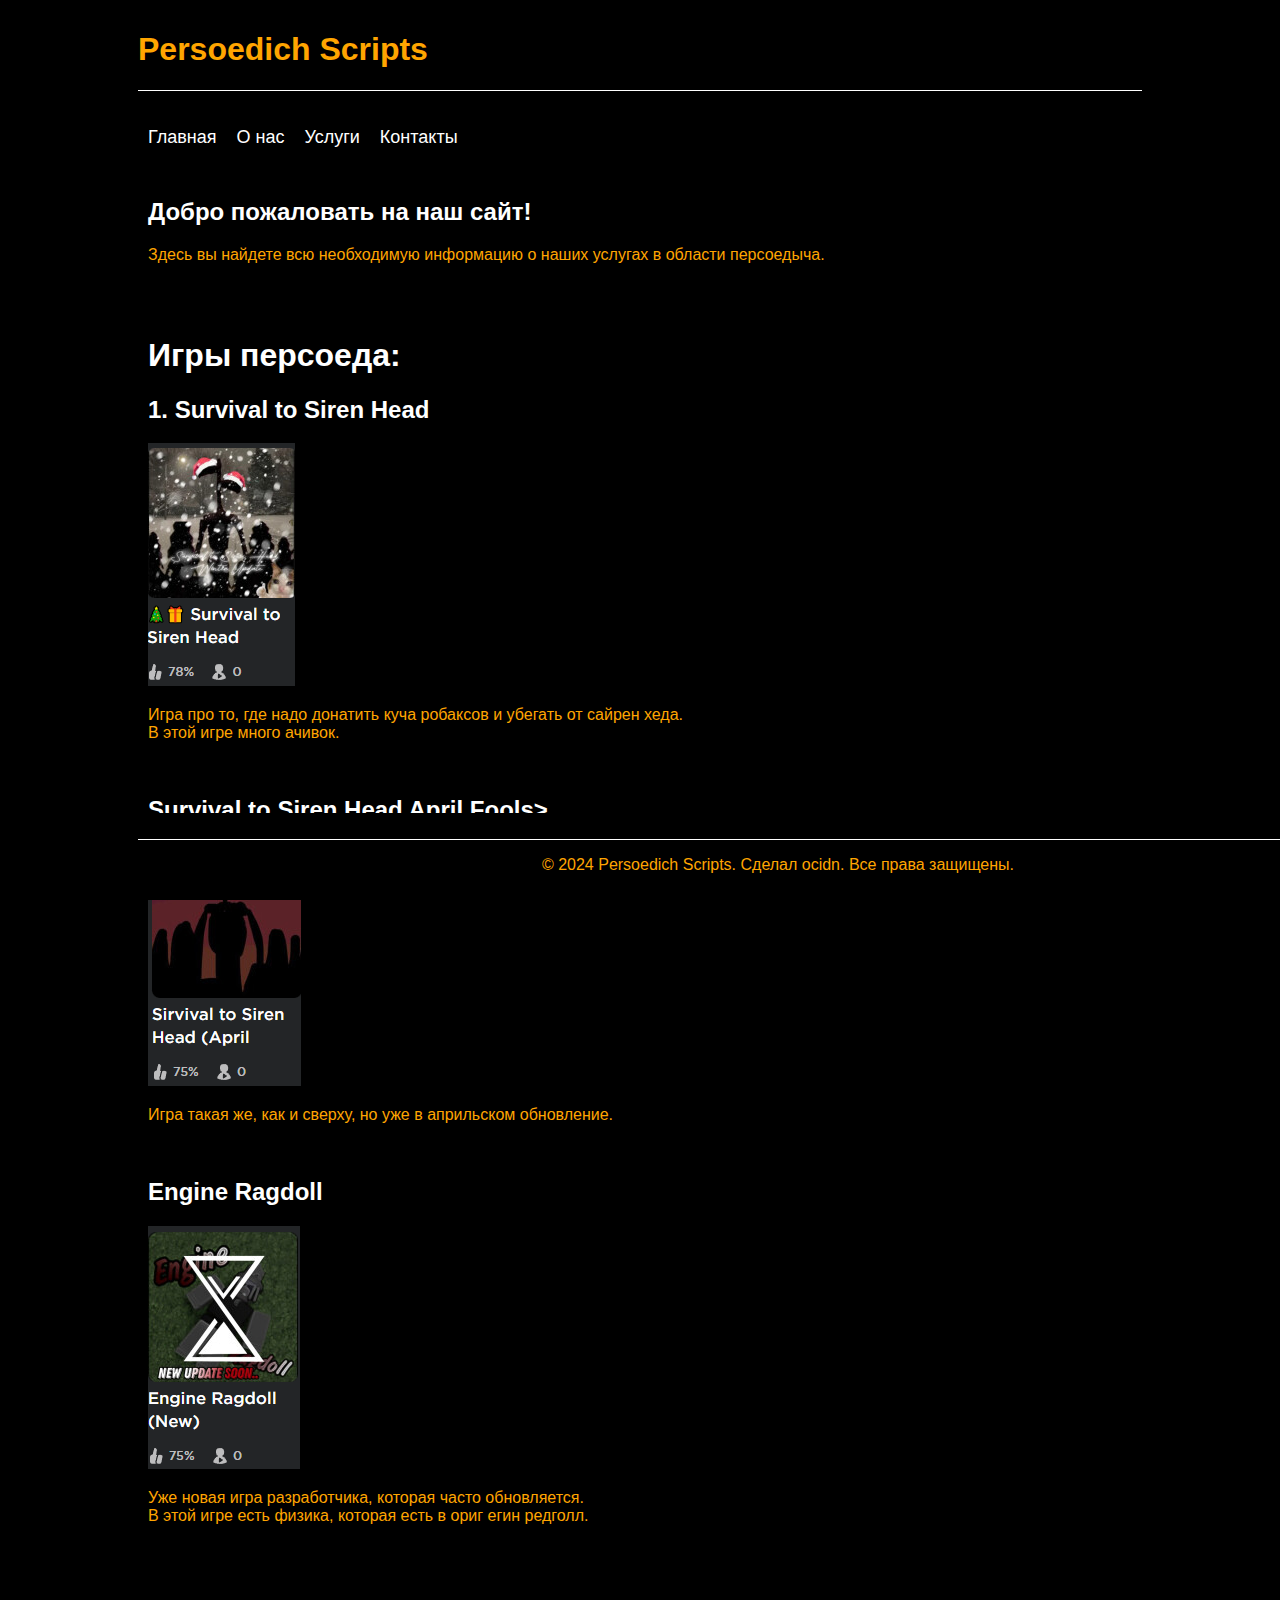
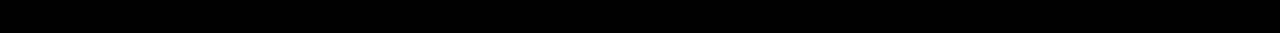
<file: index.html>
<!DOCTYPE html>
<html lang="en">

<head>
    <meta charset="UTF-8">
    <meta name="viewport" content="width=device-width, initial-scale=1.0">
    <title>Persoedich Scripts</title>
    <link href="style.css" type="text/css" rel="stylesheet">
</head>

<body>

    <div class="container">

        <header>
            <h1 style="color: orange">Persoedich Scripts</h1>
            <p></p>
        </header>

        <nav>
            <a href="index.html">Главная</a>
            <a href="about.html">О нас</a>
            <a href="uslugi.html">Услуги</a>
            <a href="contacs.html">Контакты</a>
        </nav>

        <section>
            <h2>Добро пожаловать на наш сайт!</h2>
            <p>Здесь вы найдете всю необходимую информацию о наших услугах в области персоедыча.</p>
            <br><br>
            
            <h1>Игры персоеда:</h1>
            <h2>1. Survival to Siren Head</h2>
            <img src="pngs/survival.png">
            <p>Игра про то, где надо донатить куча робаксов и убегать от сайрен хеда.<br> В этой игре много ачивок.</p>
            <br><h2>Survival to Siren Head April Fools></h2>
            <img src="pngs/survivalapril.png">
            <p>Игра такая же, как и сверху, но уже в априльском обновление.</p>
            <br><h2>Engine Ragdoll</h2>
            <img src="pngs/egine.png">
            <p>Уже новая игра разработчика, которая часто обновляется. <br> В этой игре есть физика, которая есть в ориг егин редголл.</p>
            <br><br><br><br>
        </section>

        <footer>
            <p style="border-bottom: 1px solid white;
            margin: 100px 1;"></p>
            <p>&copy; 2024 Persoedich Scripts. Сделал ocidn. Все права защищены.</p>
        </footer>

    </div>

</body>

</html>
</file>
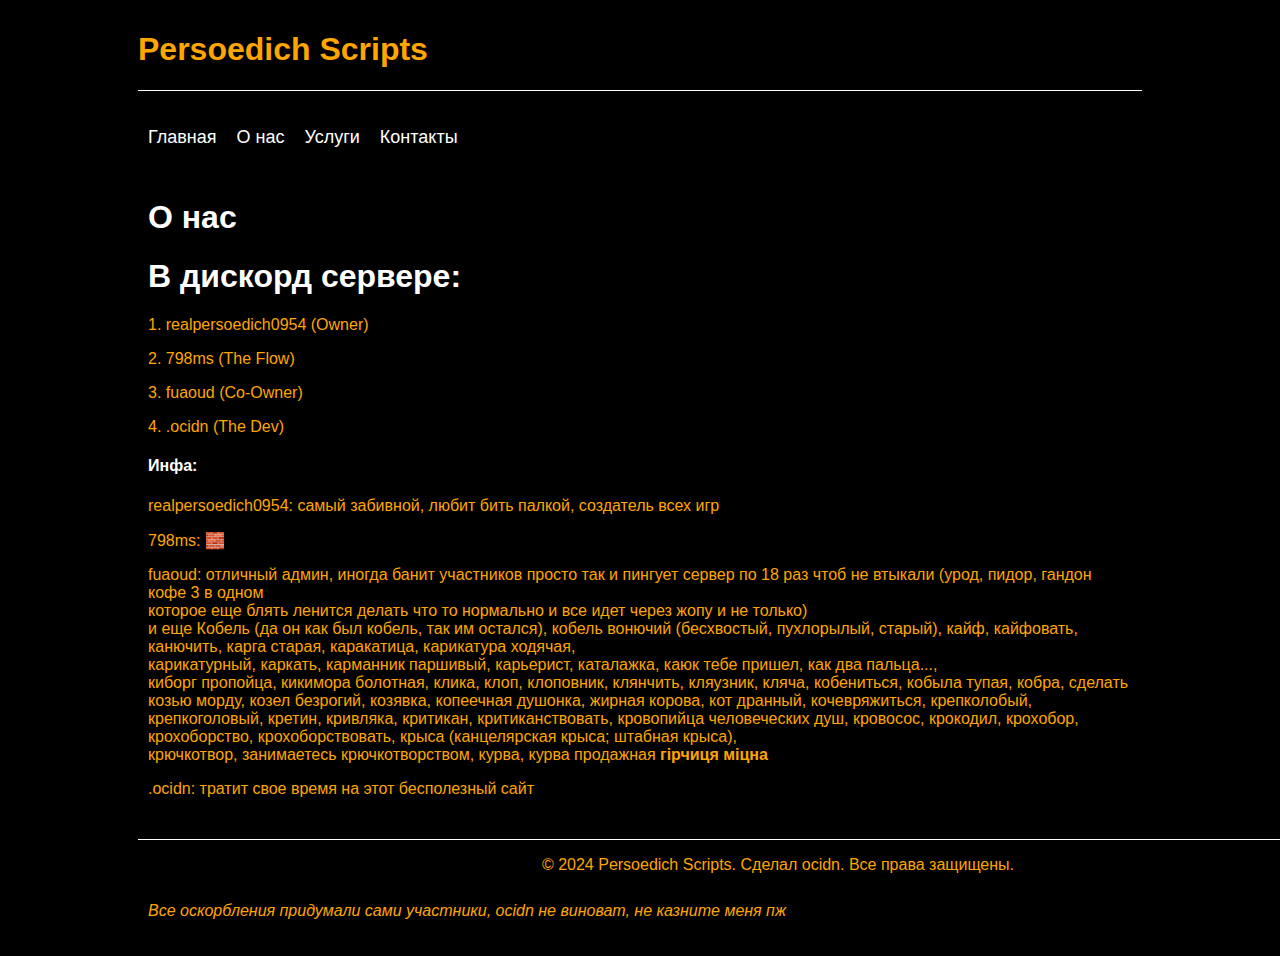
<file: about.html>
<!DOCTYPE html>
<html lang="en">

<head>
    <meta charset="UTF-8">
    <meta name="viewport" content="width=device-width, initial-scale=1.0">
    <title>Persoedich Scripts</title>
    <link href="style.css" type="text/css" rel="stylesheet">
</head>

<body>

    <div class="container">

        <header>
            <h1 style="color: orange">Persoedich Scripts</h1>
            <p></p>
        </header>

        <nav>
            <a href="index.html">Главная</a>
            <a href="about.html">О нас</a>
            <a href="uslugi.html">Услуги</a>
            <a href="contacs.html">Контакты</a>
        </nav>

        <section>
            <h1>О нас</h1>
            <h1>В дискорд сервере:</h1>
            <p>1. realpersoedich0954 (Owner)</p>
            <p>2. 798ms (The Flow)</p>
            <p>3. fuaoud (Co-Owner)</p>
            <p>4. .ocidn (The Dev)</p>
            <h4>Инфа:</h4>
            <p>realpersoedich0954: самый забивной, любит бить палкой, создатель всех игр </p>
            <p>798ms: 🧱</p>
            <p>fuaoud: отличный админ, иногда банит участников просто так и пингует сервер по 18 раз чтоб не втыкали (урод, пидор, гандон
кофе 3 в одном<br> которое еще блять ленится делать что то нормально и все идет через жопу и не только) <br> и еще Кобель (да он как был кобель, так им остался), кобель вонючий (бесхвостый, пухлорылый, старый), кайф, кайфовать, канючить, карга старая, каракатица, карикатура ходячая,<br> карикатурный, каркать, карманник паршивый, карьерист, каталажка, каюк тебе пришел, как два пальца...,<br> кибоpг пpопойца, кикимора болотная, клика, клоп, клоповник, клянчить, кляузник, кляча, кобениться, кобыла тупая, кобра, сделать козью моpду, козел безрогий, козявка, копеечная душонка, жирная корова, кот дранный, кочевряжиться, крепколобый, крепкоголовый, кретин, кривляка, критикан, критиканствовать, кровопийца человеческих душ, кровосос, крокодил, крохобор, крохоборство, крохоборствовать, крыса (канцелярская крыса; штабная крыса),<br> крючкотвор, занимаетесь крючкотворством, курва, курва продажная <strong>гiрчиця мiцна</strong></p>
            <p>.ocidn: тратит свое время на этот бесполезный сайт</p>
            <br><br><br><br>
            <p><i>Все оскорбления придумали сами участники, ocidn не виноват, не казните меня пж</i></p>
            
            
        </section>

        <footer>
            <p style="border-bottom: 1px solid white;
            margin: 100px 1;"></p>
            <p>&copy; 2024 Persoedich Scripts. Сделал ocidn. Все права защищены.</p>
        </footer>

    </div>

</body>

</html>
</file>
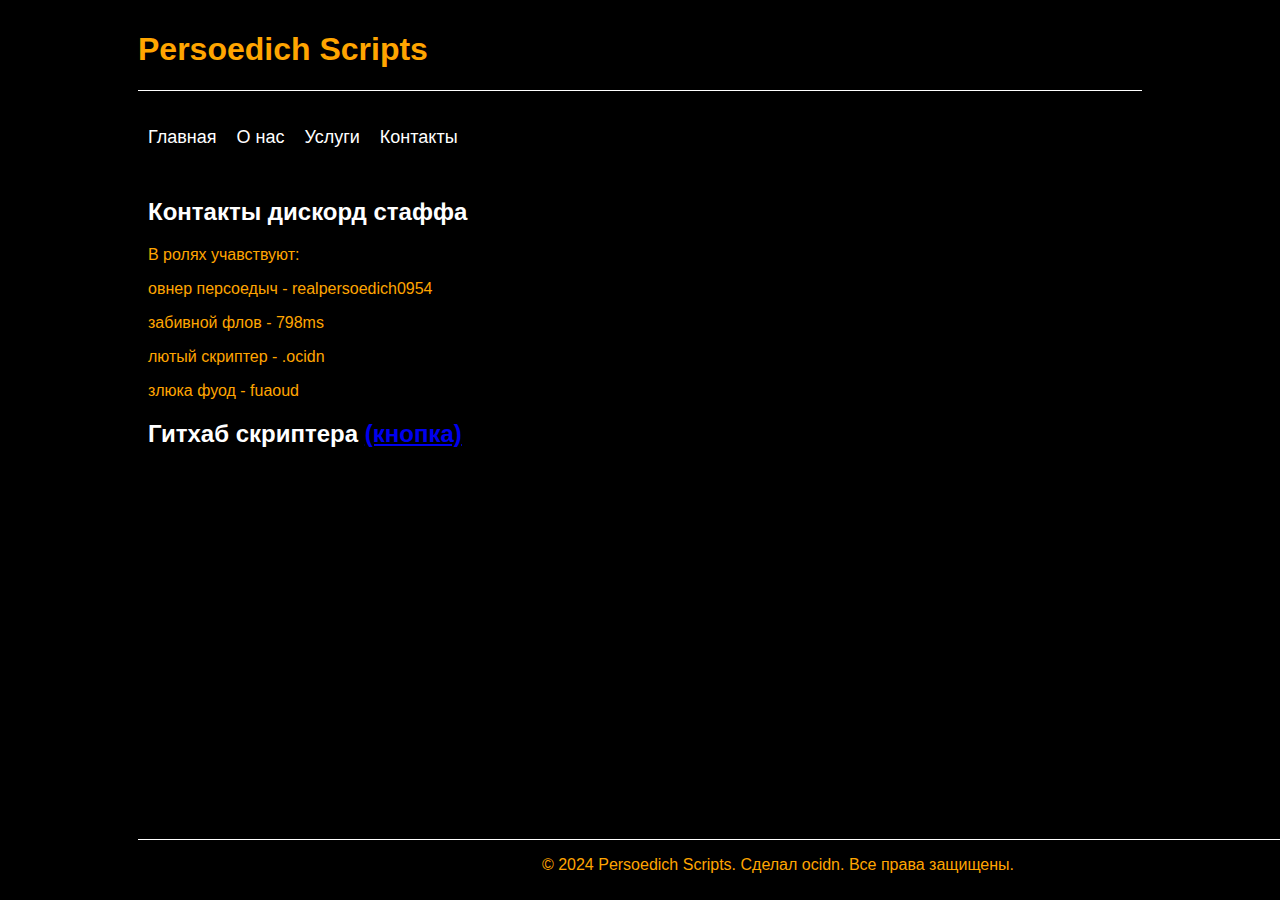
<file: contacs.html>
<!DOCTYPE html>
<html lang="en">

<head>
    <meta charset="UTF-8">
    <meta name="viewport" content="width=device-width, initial-scale=1.0">
    <title>Persoedich Scripts</title>
    <link href="style.css" type="text/css" rel="stylesheet">
</head>

<body>

    <div class="container">

        <header>
            <h1 style="color: orange">Persoedich Scripts</h1>
            <p></p>
        </header>

        <nav>
            <a href="index.html">Главная</a>
            <a href="about.html">О нас</a>
            <a href="uslugi.html">Услуги</a>
            <a href="contacs.html">Контакты</a>
        </nav>

        <section>
            <h2>Контакты дискорд стаффа</h2>
            <p>В ролях учавствуют:</p>
            <p>овнер персоедыч - realpersoedich0954</p>
            <p>забивной флов - 798ms</p>
            <p>лютый скриптер - .ocidn</p>
            <p>злюка фуод - fuaoud</p>
            <h2>Гитхаб скриптера <a href="https://github.com/Ocidn">(кнопка)</a></h2>
        </section>

        <footer>
            <p style="border-bottom: 1px solid white;
            margin: 100px 1;"></p>
            <p>&copy; 2024 Persoedich Scripts. Сделал ocidn. Все права защищены.</p>
        </footer>

    </div>

</body>

</html>
</file>
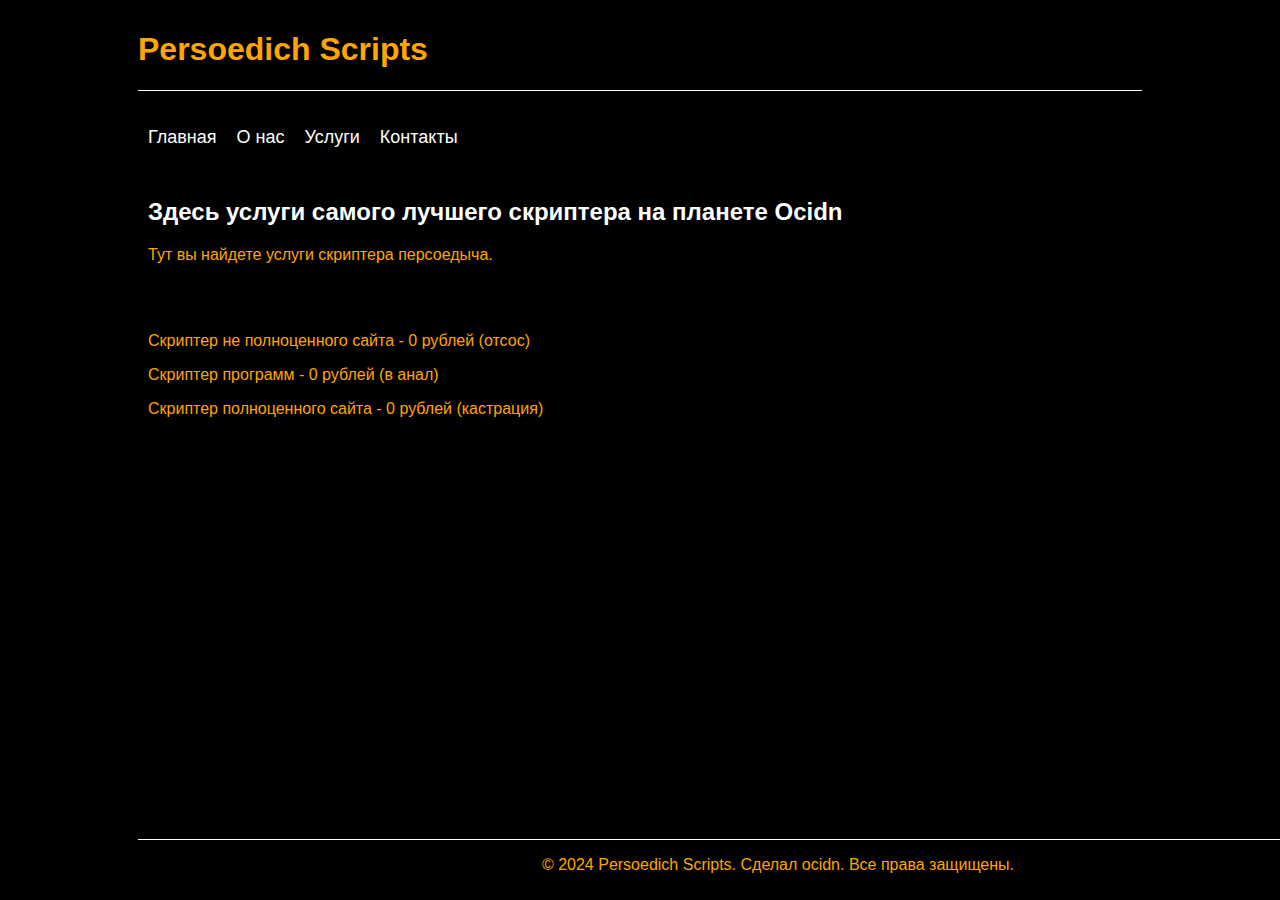
<file: uslugi.html>
<!DOCTYPE html>
<html lang="en">

<head>
    <meta charset="UTF-8">
    <meta name="viewport" content="width=device-width, initial-scale=1.0">
    <title>Persoedich Scripts</title>
    <link href="style.css" type="text/css" rel="stylesheet">
</head>

<body>

    <div class="container">

        <header>
            <h1 style="color: orange">Persoedich Scripts</h1>
            <p></p>
        </header>

        <nav>
            <a href="index.html">Главная</a>
            <a href="about.html">О нас</a>
            <a href="uslugi.html">Услуги</a>
            <a href="contacs.html">Контакты</a>
        </nav>

        <section>
            <h2>Здесь услуги самого лучшего скриптера на планете Ocidn</h2>
            <p>Тут вы найдете услуги скриптера персоедыча.</p>
            <br><br>
            <p>Скриптер  не полноценного сайта - 0 рублей (отсос)</p>
            <p>Скриптер программ - 0 рублей (в анал)</p>
            <p>Скриптер полноценного сайта - 0 рублей (кастрация)</p>
        </section>

        <footer>
            <p style="border-bottom: 1px solid white;
            margin: 100px 1;"></p>
            <p>&copy; 2024 Persoedich Scripts. Сделал ocidn. Все права защищены.</p>
        </footer>

    </div>

</body>

</html>
</file>
<file: style.css>
body {
            background-color: black;
            color: white;
            font-family: Arial, sans-serif;
            margin: 0;
            padding: 0;
        }

        .container {
            width: 80%;
            margin: 0 auto; /* Центрирование контента */
        }
        
        .container p {
            color: orange
        }

        header, nav, section, footer {
            background-color: black;
            color: white;
            padding: 10px;
        }

        nav {
            display: flex;
            justify-content: flex-start;
        }

        nav a {
            text-decoration: none;
            color: white;
            margin: 0 10px;
            font-size: 18px;
        }
        
nav a:hover {
    background-color: darkorange;
    color: black
}

        section {
            padding: 20px;
        }

        footer {
            text-align: center;
            position: fixed;
            bottom: 0;
            width: 100%;
        }

        /* Горизонтальная линия */
        header p {
            border-bottom: 1px solid white;
            margin: 100px 1;
        }

        /* Медиа-запрос для адаптивности */
        @media screen and (max-width: 600px) {
            nav {
                flex-direction: column;
                align-items: center;
            }

            nav a {
                margin: 5px 0;
            }
        }
</file>
